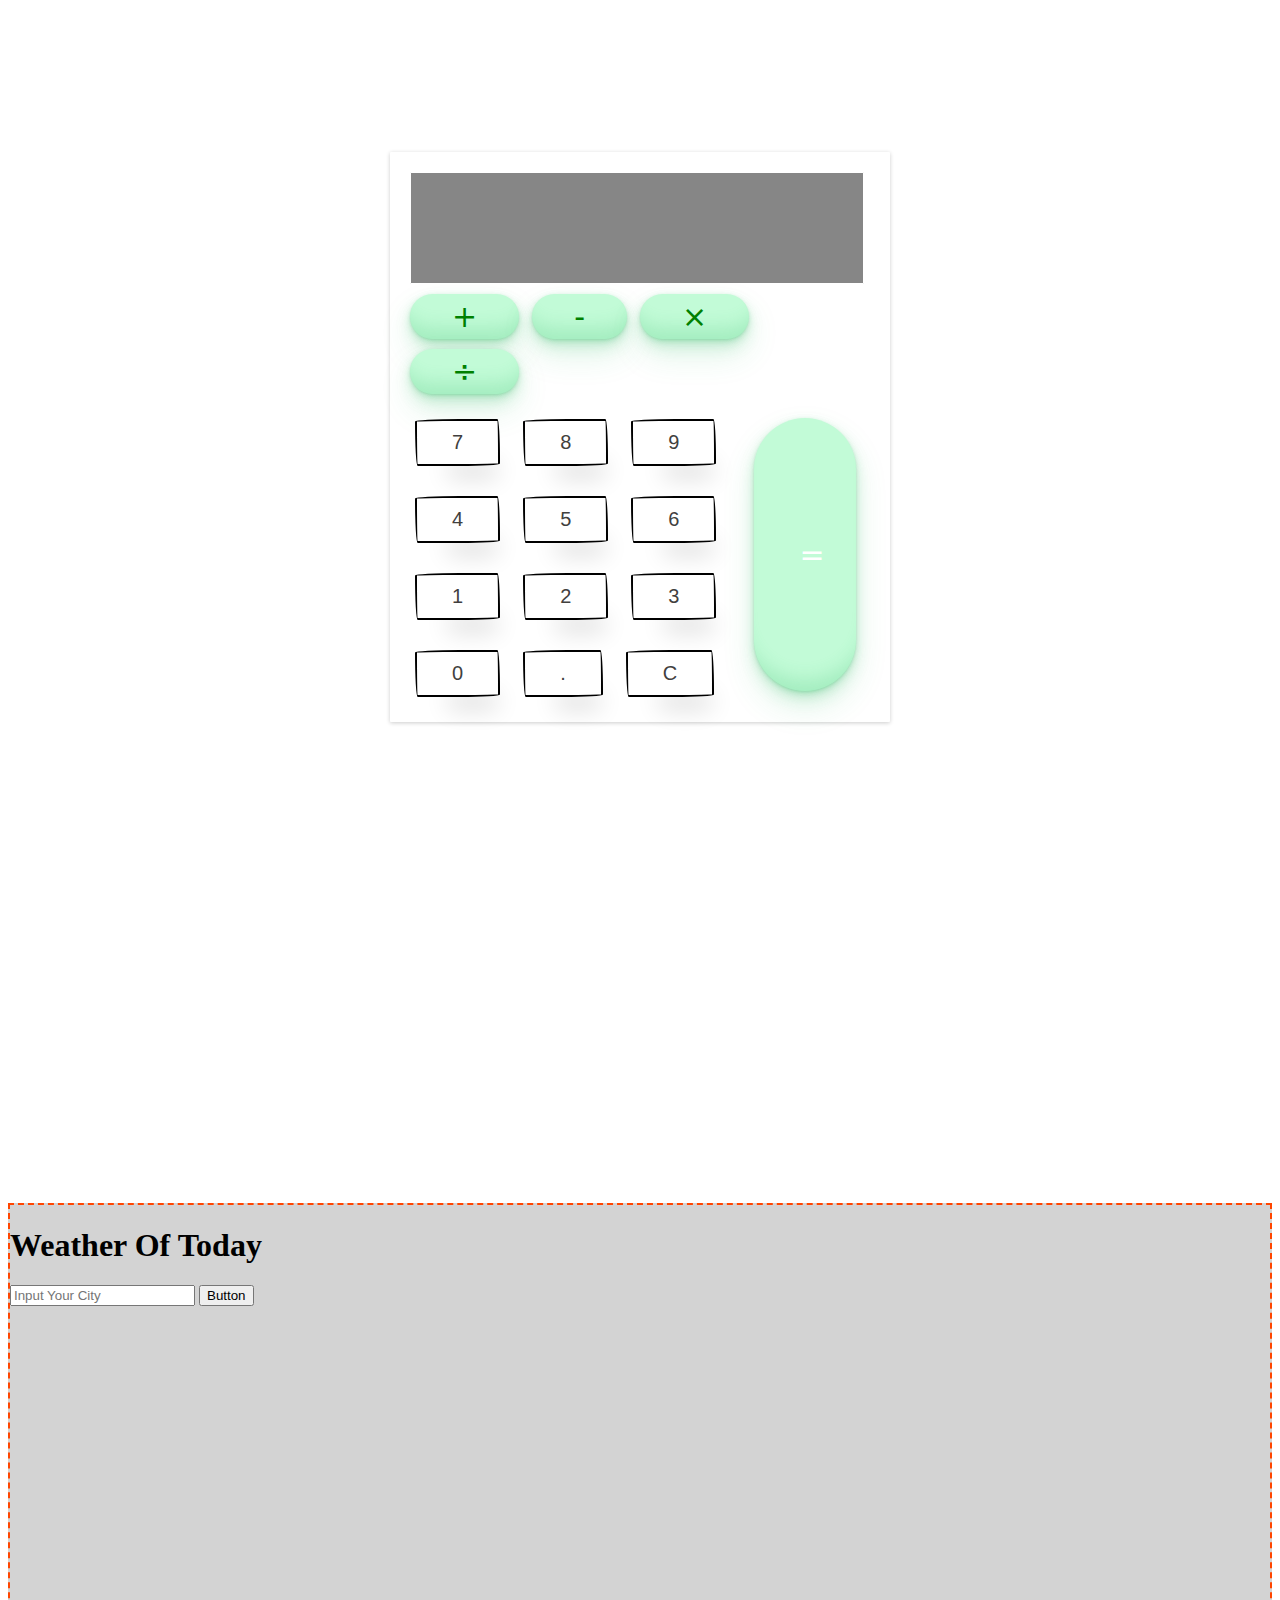
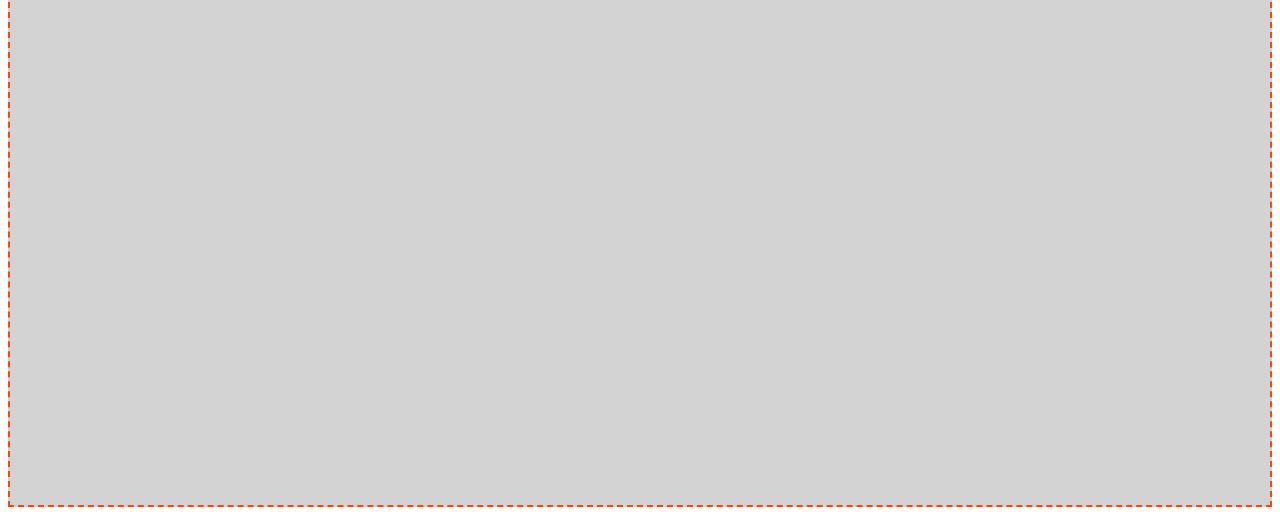
<file: Day 2/index.html>
<!DOCTYPE html>
<html lang="en">
<head>
    <meta charset="UTF-8">
    <meta http-equiv="X-UA-Compatible" content="IE=edge">
    <meta name="viewport" content="width=device-width, initial-scale=1.0">
    <title>Calculator and Weather</title>
    <link href="https://cdn.jsdelivr.net/npm/bootstrap@5.0.2/dist/css/bootstrap.min.css" rel="stylesheet" integrity="sha384-EVSTQN3/azprG1Anm3QDgpJLIm9Nao0Yz1ztcQTwFspd3yD65VohhpuuCOmLASjC" crossorigin="anonymous">
    <link rel="stylesheet" href="style.css">
</head>
<body> 
    <section class="calculator-container">
        <div class="calculator">
            <div class="inputCalculatior" id="inputCalculatior"></div>
            <div class="buttons">
              <div class="operators">
               
                  <button class="operators-button" role="button">+</button>
                
                  <button class="operators-button" role="button">-</button>
                  <button class="operators-button" role="button">&times;</button>
                  <button class="operators-button" role="button">&divide;</button>
              </div>
              <div class="leftPanel">
                <div class="numbers">
         
                <button class="numbers-button" role="button">7</button>

              
                <button class="numbers-button" role="button">8</button>
            
                <button class="numbers-button" role="button">9</button>
                </div>
                <div class="numbers">
               
                  <button class="numbers-button" role="button">4</button>
                
                  <button class="numbers-button" role="button">5</button>
               
                  <button class="numbers-button" role="button">6</button>
                </div>
                <div class="numbers">
                  <button class="numbers-button" role="button">1</button>
                  <button class="numbers-button" role="button">2</button>
                  <button class="numbers-button" role="button">3</button>
                </div>
                <div class="numbers">
                  <button class="numbers-button" role="button">0</button>
                  <button class="numbers-button" role="button">.</button>
                  <button  id="clear" class="numbers-button" role="button">C</button>
                </div>
              </div>
            <button class="operators-button equal"   id="result" role="button">=</button>
            </div>
          </div>
    </section>


    <section class="weather pb-5">
        <h1 class="text-center  text-white ">Weather Of Today</h1>
        <div class="input-group mb-3 w-50 mx-auto mt-5">
            <input id="input" type="text" class="form-control" placeholder="Input Your City" aria-label="Recipient's username" aria-describedby="button-addon2">
            <button  onclick="loadWeater()" class="btn btn-outline-secondary bg-success text-white" type="button" id="button">Button</button>
          </div>
        <div id="weather">
            
        </div>
    </section>
 
    <script src="https://cdn.jsdelivr.net/npm/bootstrap@5.0.2/dist/js/bootstrap.bundle.min.js" integrity="sha384-MrcW6ZMFYlzcLA8Nl+NtUVF0sA7MsXsP1UyJoMp4YLEuNSfAP+JcXn/tWtIaxVXM" crossorigin="anonymous"></script>
    <script src="app.js"></script>
</body>
</html>
</file>
<file: Day 2/style.css>
html{
    margin: 0;
    padding: 0;
}

.weather{
  height: 100vh;
    border: 2px dashed orangered;
    background: lightgray;
}
.name{
    font-size: 60px;
}
#Lcol{
    text-align: center;
    color: black;
  
}
#Fcol{
    text-align: center;
    color: black;
   
}
.ul{
    list-style: none;
}
h4{
    margin-bottom: 20px;
}

  
                  /* CSS */
.operators-button {
  background-color: #c2fbd7;
  border-radius: 100px;
  margin-top: 10px;
  box-shadow: rgba(44, 187, 99, .2) 0 -25px 18px -14px inset,rgba(44, 187, 99, .15) 0 1px 2px,rgba(44, 187, 99, .15) 0 2px 4px,rgba(44, 187, 99, .15) 0 4px 8px,rgba(44, 187, 99, .15) 0 8px 16px,rgba(44, 187, 99, .15) 0 16px 32px;
  color: green;
  cursor: pointer;
  display: inline-block;
  font-family: CerebriSans-Regular,-apple-system,system-ui,Roboto,sans-serif;
  padding: 5px 42px;
  text-align: center;
  text-decoration: none;
  transition: all 250ms;
  border: 0;
  font-size: 30px;
  user-select: none;
  -webkit-user-select: none;
  touch-action: manipulation;
}
#result{
  margin-top: 24px;
  margin-left: 20px;
  padding: 119px 45px;
}
.operators-button:hover {
  box-shadow: rgba(44,187,99,.35) 0 -25px 18px -14px inset,rgba(44,187,99,.25) 0 1px 2px,rgba(44,187,99,.25) 0 2px 4px,rgba(44,187,99,.25) 0 4px 8px,rgba(44,187,99,.25) 0 8px 16px,rgba(44,187,99,.25) 0 16px 32px;
  transform: scale(1.05) rotate(-1deg);
}

/* CSS */
.numbers-button {
  align-self: center;
  margin: 5px;
  margin-top: 25px;
  background-color: #fff;
  background-image: none;
  background-position: 0 90%;
  background-repeat: repeat no-repeat;
  background-size: 4px 3px;
  border-radius: 15px 225px 255px 15px 15px 255px 225px 15px;
  border-style: solid;
  border-width: 2px;
  box-shadow: rgba(0, 0, 0, .2) 15px 28px 25px -18px;
  box-sizing: border-box;
  color: #41403e;
  cursor: pointer;
  display: inline-block;
  font-family: Neucha, sans-serif;
  font-size: 20px;
  line-height: 23px;
  outline: none;
  padding: 10px 35px;
  text-decoration: none;
  transition: all 235ms ease-in-out;
  border-bottom-left-radius: 15px 255px;
  border-bottom-right-radius: 225px 15px;
  border-top-left-radius: 255px 15px;
  border-top-right-radius: 15px 225px;
  user-select: none;
  -webkit-user-select: none;
  touch-action: manipulation;
}

.numbers-button:hover {
  box-shadow: rgba(0, 0, 0, .3) 2px 8px 8px -5px;
  transform: translate3d(0, 2px, 0);
}

.numbers-button:focus {
  box-shadow: rgba(0, 0, 0, .3) 2px 8px 4px -6px;
}
  
.calculator-container {
  height: 100vh;
    width: 500px;
  
    margin: 12% auto;
    font-family: 'Source Sans Pro', sans-serif;
    letter-spacing: 5px;
    font-size: 1.8rem;
  }
  
  .calculator {
    padding: 20px;
    -webkit-box-shadow: 0px 1px 4px 0px rgba(0, 0, 0, 0.2);
    box-shadow: 0px 1px 4px 0px rgba(0, 0, 0, 0.2);
    border-radius: 1px;
    /* background: black; */
  }
  
  .inputCalculatior {
    border: 1px solid rgb(255, 255, 255);
    border-radius: 1px;
    height: 100px;
    padding-right: 15px;
    padding-top: 10px;
    text-align: right;
    margin-right: 6px;
    font-size: 2.5rem;
    overflow-x: auto;
    transition: all .2s ease-in-out;
    color: white;
    background: rgb(134, 134, 134);
  }
  .leftPanel{
    /* background: black; */
  }
  .inputCalculatior:hover {
    border: 1px solid #bbb;
    -webkit-box-shadow: inset 0px 1px 4px 0px rgba(0, 0, 0, 0.2);
    box-shadow: inset 0px 1px 4px 0px rgba(0, 0, 0, 0.2);
  }

  
  .operators div {
    display: inline-block;
    border: 1px solid rgb(198, 198, 198);
    border-radius: 1px;
    width: 100px;
    text-align: center;
    padding: 10px;
    margin: 20px 4px 10px 0;
    cursor: pointer;
    background-color: rgb(198, 198, 198);
    transition: border-color .2s ease-in-out, background-color .2s, box-shadow .2s;
  }
  
  .operators div:hover {
    background-color: #ddd;
    -webkit-box-shadow: 0px 1px 4px 0px rgba(0, 0, 0, 0.2);
    box-shadow: 0px 1px 4px 0px rgba(0, 0, 0, 0.2);
    border-color: #aaa;
  }
  
  .operators div:active {
    font-weight: bold;
  }
  
  .leftPanel {
    display: inline-block;
  }
  
  .numbers div {
    display: inline-block;
    border: 1px solid #ddd;
    border-radius: 1px;
    width: 100px;
    text-align: center;
    padding: 10px;
    margin: 10px 4px 10px 0;
    cursor: pointer;
    background-color: #f9f9f9;
    transition: border-color .2s ease-in-out, background-color .2s, box-shadow .2s;
  }
  
  .numbers div:hover {
    background-color: #f1f1f1;
    -webkit-box-shadow: 0px 1px 4px 0px rgba(0, 0, 0, 0.2);
    box-shadow: 0px 1px 4px 0px rgba(0, 0, 0, 0.2);
    border-color: #bbb;
  }
  
  .numbers div:active {
    font-weight: bold;
  }
  
  button.equal {
    display: inline-block;
    width: 22%;
    text-align: center;
    padding: 100px 20px; 
    vertical-align: top;
    cursor: pointer;
    color: #FFF;
    transition: all .2s ease-in-out;
  } 
  
  button.equal:active {
    font-weight: bold;
  }





  @media only screen and (max-width:776px) {
    .inputCalculatior{

    }
    .calculator-container{
        width: 100%;
    }
    .calculator{
      /* padding: 0; */
    }
    .operators div{
        width: 20%;
    }
    .operators-button{
      padding: 5px 26px;
    }
    .numbers div {
        width: 100px;
    
    }
    button.equal{
        width: 100%;
        padding: 10px 0px; 
    }
    #result{
      margin-top: 24px;
      margin-left:0px;
      padding: 19px 05px;
    }
  }
</file>
